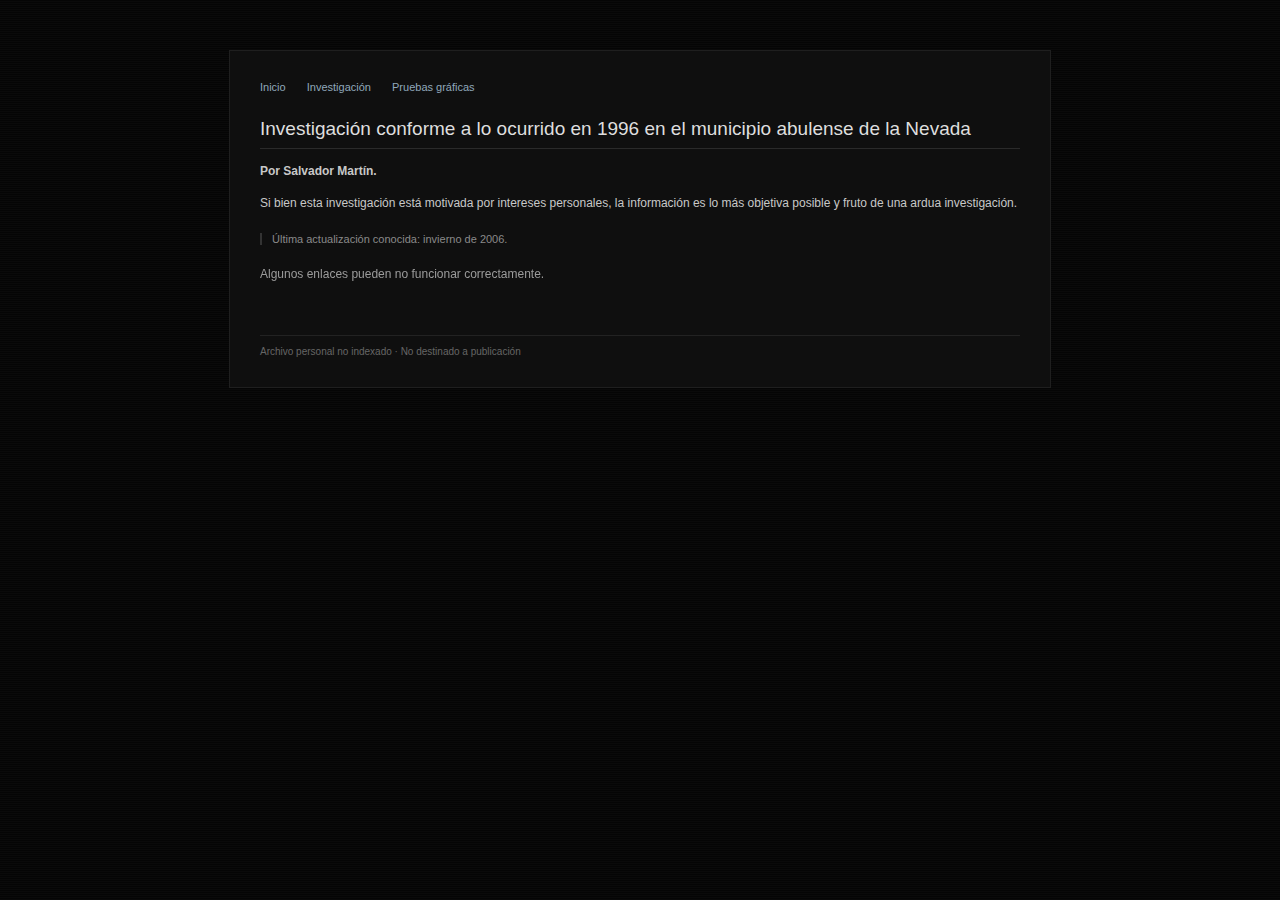
<file: index.html>
<!DOCTYPE html>
<html lang="es">
<head>
    <meta charset="UTF-8">
    <title>Investigación – Archivo personal</title>
    <link rel="stylesheet" href="style.css">
</head>
<body>

<div id="container">

    <div id="nav">
        <a href="index.html">Inicio</a>
        <a href="investigacion.html">Investigación</a>
        <a href="pruebas.html">Pruebas gráficas</a>
    </div>

    <h1>Investigación conforme a lo ocurrido en 1996 en el municipio abulense de la Nevada</h1>

    <p><strong>Por Salvador Martín.</strong></p>

    <p>
        Si bien esta investigación está motivada por intereses personales, la información es lo más objetiva posible y fruto de una ardua investigación.
    </p>

    <div class="notice">
        Última actualización conocida: invierno de 2006.<br>
    </div>

    <p class="corrupt">
        Algunos enlaces pueden no funcionar correctamente.
    </p>

    <div class="footer">
        Archivo personal no indexado · No destinado a publicación
    </div>

</div>

</body>
</html>
</file>
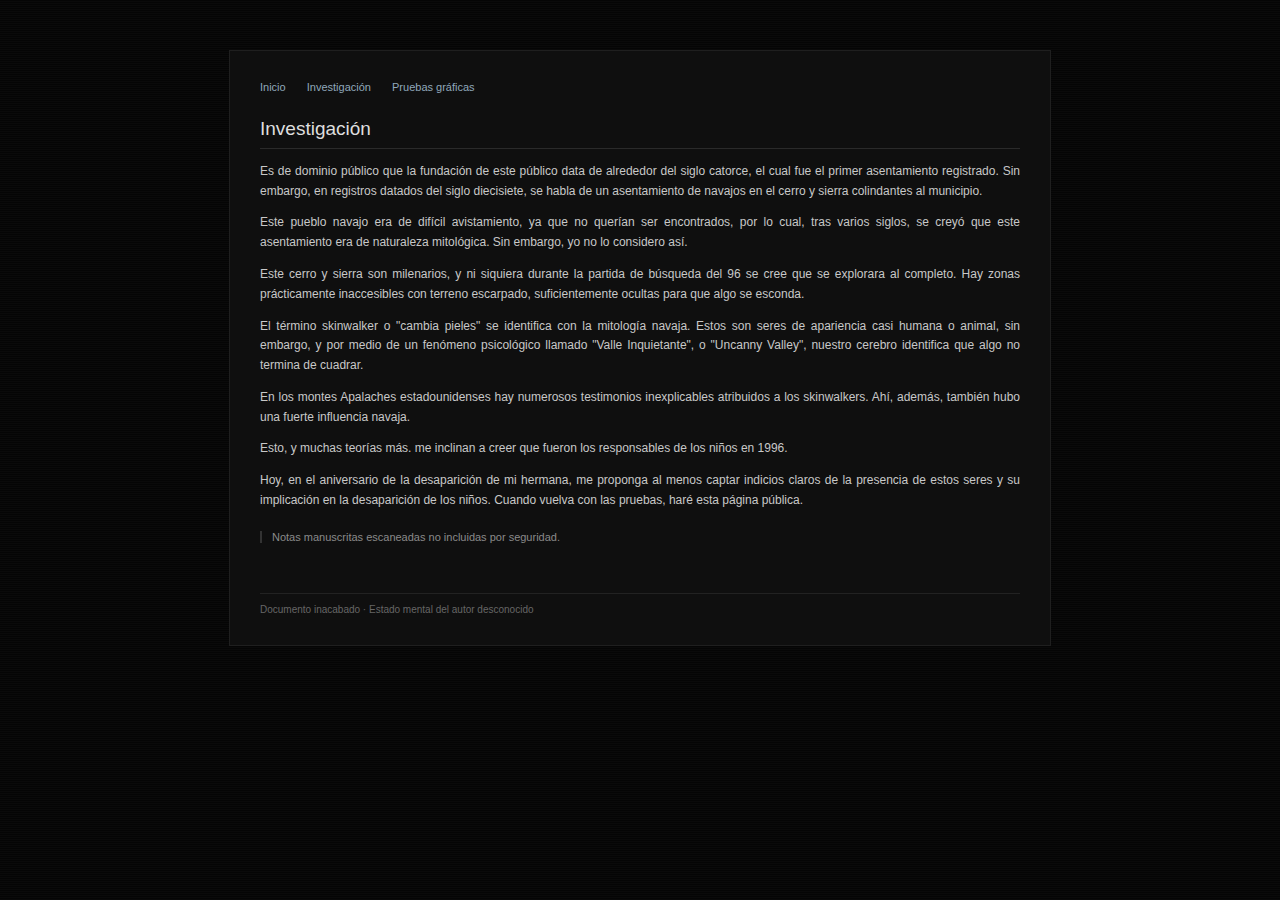
<file: investigacion.html>
<!DOCTYPE html>
<html lang="es">
<head>
    <meta charset="UTF-8">
    <title>Investigación</title>
    <link rel="stylesheet" href="style.css">
</head>
<body>

<div id="container">

    <div id="nav">
        <a href="index.html">Inicio</a>
        <a href="investigacion.html">Investigación</a>
        <a href="pruebas.html">Pruebas gráficas</a>
    </div>

    <h1>Investigación</h1>

    <p>
        Es de dominio público que la fundación de este público data de alrededor del siglo catorce, el cual fue el primer asentamiento registrado. Sin embargo, en registros datados del siglo diecisiete, se habla de un asentamiento de navajos en el cerro y sierra colindantes al municipio.
    </p>

    <p>
        Este pueblo navajo era de difícil avistamiento, ya que no querían ser encontrados, por lo cual, tras varios siglos, se creyó que este asentamiento era de naturaleza mitológica. Sin embargo, yo no lo considero así.
    </p>

    <p>
        Este cerro y sierra son milenarios, y ni siquiera durante la partida de búsqueda del 96 se cree que se explorara al completo. Hay zonas prácticamente inaccesibles con terreno escarpado, suficientemente ocultas para que algo se esconda.
    </p>

    <p>
        El término skinwalker o "cambia pieles" se identifica con la mitología navaja. Estos son seres de apariencia casi humana o animal, sin embargo, y por medio de un fenómeno psicológico llamado "Valle Inquietante", o "Uncanny Valley", nuestro cerebro identifica que algo no termina de cuadrar.
    </p>

    <p>
        En los montes Apalaches estadounidenses hay numerosos testimonios inexplicables atribuidos a los skinwalkers. Ahí, además, también hubo una fuerte influencia navaja.
    </p>

    <p>
        Esto, y muchas teorías más. me inclinan a creer que fueron los responsables de los niños en 1996.
    </p>

    <p>
        Hoy, en el aniversario de la desaparición de mi hermana, me proponga al menos captar indicios claros de la presencia de estos seres y su implicación en la desaparición de los niños. Cuando vuelva con las pruebas, haré esta página pública.
    </p>

    <div class="notice">
        Notas manuscritas escaneadas no incluidas por seguridad.
    </div>

    <div class="footer">
        Documento inacabado · Estado mental del autor desconocido
    </div>

</div>

</body>
</html>
</file>
<file: style.css>
body {
    background-color: #050505;
    color: #c8c8c8;
    font-family: Verdana, Arial, sans-serif;
    font-size: 12px;
    margin: 0;
    padding: 0;
    background-image: repeating-linear-gradient(
        0deg,
        rgba(255,255,255,0.02),
        rgba(255,255,255,0.02) 1px,
        transparent 1px,
        transparent 2px
    );
}

#container {
    width: 760px;
    margin: 50px auto;
    background-color: #0f0f0f;
    border: 1px solid #1f1f1f;
    padding: 30px;
}

#nav {
    font-size: 11px;
    margin-bottom: 25px;
}

#nav a {
    color: #8fa8bb;
    text-decoration: none;
    margin-right: 18px;
}

#nav a:hover {
    text-decoration: underline;
}

h1 {
    font-size: 19px;
    font-weight: normal;
    border-bottom: 1px solid #2a2a2a;
    padding-bottom: 8px;
    color: #dedede;
}

h2 {
    font-size: 14px;
    color: #bdbdbd;
    margin-top: 35px;
}

p {
    line-height: 1.65;
    text-align: justify;
}

.notice {
    font-size: 11px;
    color: #8a8a8a;
    border-left: 2px solid #333;
    padding-left: 10px;
    margin: 20px 0;
}

.corrupt {
    color: #9b9b9b;
    filter: blur(0.4px);
}

.media {
    margin: 25px 0;
    border: 1px solid #222;
    padding: 10px;
    background-color: #080808;
}

.media img,
.media video {
    width: 100%;
    opacity: 0.85;
}

.footer {
    margin-top: 50px;
    font-size: 10px;
    color: #666;
    border-top: 1px solid #222;
    padding-top: 10px;
}
</file>
